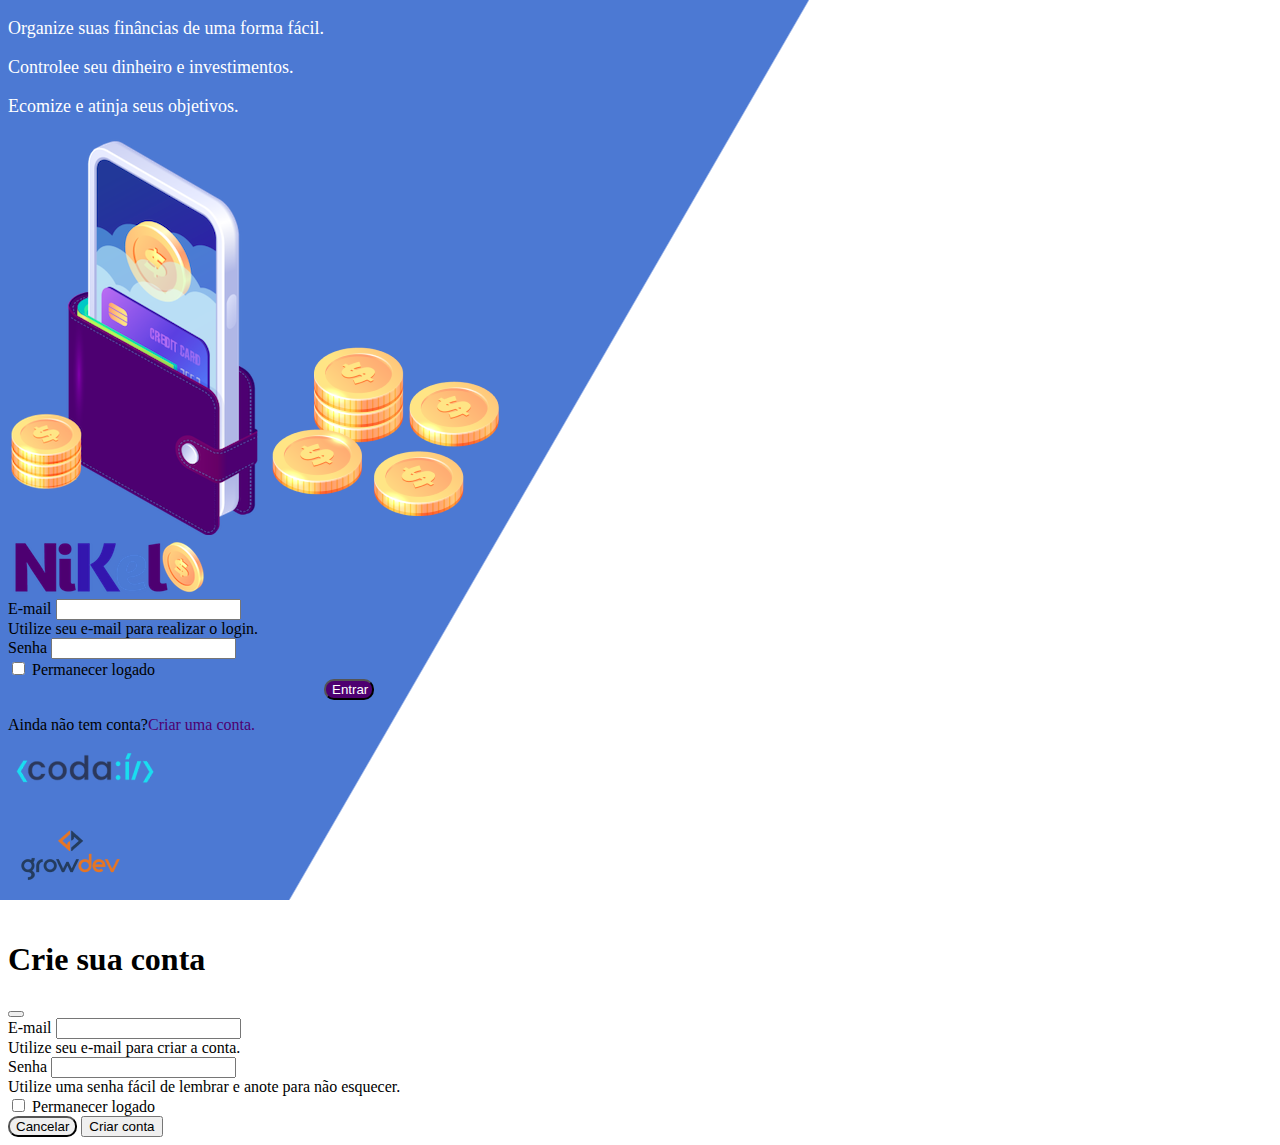
<file: public/index.html>
<!DOCTYPE html>
<html lang="pt">
<head>
    <meta charset="UTF-8">
    <meta http-equiv="X-UA-Compatible" content="IE=edge">
    <meta name="viewport" content="width=device-width, initial-scale=1.0">
    <title>Nikel</title>
    <link href="https://cdn.jsdelivr.net/npm/bootstrap@5.3.0-alpha3/dist/css/bootstrap.min.css" rel="stylesheet" integrity="sha384-KK94CHFLLe+nY2dmCWGMq91rCGa5gtU4mk92HdvYe+M/SXH301p5ILy+dN9+nJOZ" crossorigin="anonymous">
    <link rel="stylesheet" href="./css/styles.css">
</head>
<body id="login">
    <main>
        <div class="container">
            <div class="row vh-100">
                <div class="col d-flex justify-content-center my-5 flex-column">
                   <div class="text-login">
                        <p>Organize suas finâncias de uma forma fácil.</p>
                        <p>Controlee seu dinheiro e investimentos.</p>
                        <p>Ecomize e atinja seus objetivos.</p>
                   </div>
                   <div class="text-center">
                    <img src="./assets/images/pocket.png" alt="image pocket" class="img-fluid" srcset="">
                    <img src="./assets/images/coins.png" alt="image coins" class="img-fluid d-mone d-md-inline" srcset="">
                   </div> 
                </div>
                <div class="col d-flex justify-content-center my-5 flex-column">
                    <div class="container">
                        <div class="row">
                            <div class="col">
                                <div class="text-center mb-3">
                                    <img src="./assets/images/nikel-logo.png" alt="logo nikel" class="img-fluid" srcset="">
                                </div>
                            </div>
                        </div>
                        <div class="row">
                            <div class="col">
                                <form  id="login-form">
                                    <div class="mb-3">
                                    <label for="email-input" class="form-label">E-mail</label>
                                    <input type="email" class="form-control" id="email-input" aria-describedby="emailHelp" required>
                                    <div id="emailHelp" class="form-text">Utilize seu e-mail para realizar o login.</div>
                                    </div>
                                    <div class="mb-3">
                                    <label for="password-input" class="form-label">Senha</label>
                                    <input type="password" class="form-control" id="password-input" required>
                                    </div>
                                    <div class="mb-3 form-check">
                                    <input type="checkbox" class="form-check-input" id="session-check">
                                    <label class="form-check-label" for="session-check">Permanecer logado</label>
                                    </div>
                                    <button type="submit" class="btn button-login">Entrar</button>
                                </form>
                            </div>
                        </div>
                        <div class="row">
                            <div class="col">
                                <p class="text-center mt-2 form-text" data-bs-toggle="modal" 
                                data-bs-target="#register-modal">Ainda não tem conta?<span class="link-default">Criar uma conta.</span></p>
                            </div>
                        </div>
                        <div class="row">
                            <div class="col">
                                <div class="text-center mt-5">
                                    <img src="./assets/images/codai-logo.png" alt="" srcset="">
                                </div>
                            </div>
                        </div>
                        <div class="row">
                            <div class="col">
                                <div class="text-center">
                                    <img src="./assets/images/growdev-logo.png" alt="" srcset="">
                                </div>
                            </div>
                        </div>
                    </div>
                </div>
            </div>
        </div>
       
  
  <!-- Modal -->
  <div class="modal fade" id="register-modal" tabindex="-1" aria-labelledby="exampleModalLabel" aria-hidden="true">
    <div class="modal-dialog">
      <div class="modal-content">
        <div class="modal-header">
          <h1 class="modal-title fs-5" id="exampleModalLabel">Crie sua conta</h1>
          <button type="button" class="btn-close" data-bs-dismiss="modal" aria-label="Close"></button>
        </div>
        <form id="create-form">
            <div class="modal-body">
            
                <div class="mb-3">
                <label for="email-create-input" class="form-label">E-mail</label>
                <input type="email" class="form-control" id="email-create-input" aria-describedby="emailHelp" required>
                <div id="emailHelp" class="form-text">Utilize seu e-mail para criar a conta.</div>
                </div>
                <div class="mb-3">
                <label for="password-create-input" class="form-label">Senha</label>
                <input type="password" class="form-control" id="password-create-input" required>
                <div id="emailHelp" class="form-text">Utilize uma senha fácil de lembrar e anote para não esquecer.</div>
                </div>
                </div>
                <div class="mb-3 form-check">
                <input type="checkbox" class="form-check-input" id="exampleCheck1">
                <label class="form-check-label" for="exampleCheck1">Permanecer logado</label>
                </div>
               
            </div>
                <div class="modal-footer">
            <button type="button" class="btn btn-secondary button-cancel" data-bs-dismiss="modal">Cancelar</button>
          <button button type="button" class="btn btn-primary">Criar conta</button>
        </div>
        </form>
      </div>
    </div>
  </div>
    </main>

    <script src="https://cdn.jsdelivr.net/npm/bootstrap@5.3.0-alpha3/dist/js/bootstrap.bundle.min.js" integrity="sha384-ENjdO4Dr2bkBIFxQpeoTz1HIcje39Wm4jDKdf19U8gI4ddQ3GYNS7NTKfAdVQSZe" crossorigin="anonymous"></script>
    <script src="./js/index.js"></script>
</body>
</html>
</file>
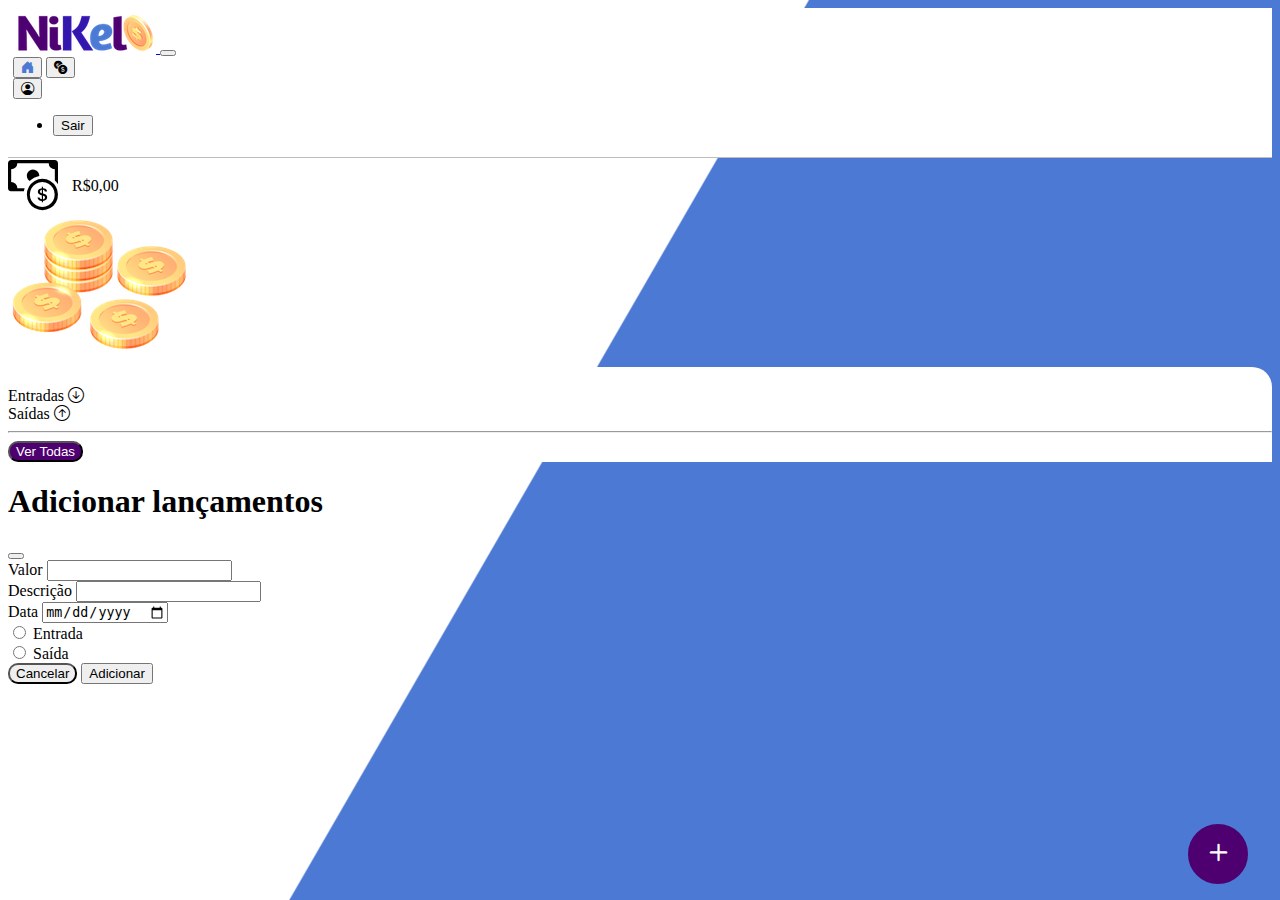
<file: public/home.html>
<!DOCTYPE html>
<html lang="pt">
<head>
    <meta charset="UTF-8">
    <meta http-equiv="X-UA-Compatible" content="IE=edge">
    <meta name="viewport" content="width=device-width, initial-scale=1.0">
    <title>Nikel - Home</title>
    <link href="https://cdn.jsdelivr.net/npm/bootstrap@5.3.0-alpha3/dist/css/bootstrap.min.css" rel="stylesheet" integrity="sha384-KK94CHFLLe+nY2dmCWGMq91rCGa5gtU4mk92HdvYe+M/SXH301p5ILy+dN9+nJOZ" crossorigin="anonymous">
    <link rel="stylesheet" href="https://cdn.jsdelivr.net/npm/bootstrap-icons@1.10.5/font/bootstrap-icons.css">
    <link rel="stylesheet" href="./css/styles.css">
</head>
<body id="app">
    <header>
        <nav class="navbar navbar-expand bg-body-white">
            <div class="container-fluid">
              <a class="navbar-brand" href="#">
                <img src="./assets/images/nikel-small-logo.png" alt="logo nikel" class="img-fluid" srcset="">    
            </a>
              <button class="navbar-toggler" type="button" data-bs-toggle="collapse" data-bs-target="#navbarSupportedContent" aria-controls="navbarSupportedContent" aria-expanded="false" aria-label="Toggle navigation">
                <span class="navbar-toggler-icon"></span>
              </button>
              <div class="collapse navbar-collapse justify-content-end" id="navbarSupportedContent">
                <div class="d-flex menu">
                    <a href="home.html"><button class="btn" type="button"><i class="bi bi-house-door-fill color-secondary fs-4"></i></button></a>
                    <a href="transaction.html"><button class="btn" type="button"><i class="bi bi-currency-exchange fs-4"></i></button></a>
                    
                    <div class="dropdown">
                        <button class="btn" type="button" data-bs-toggle="dropdown" aria-expanded="false">
                            <i class="bi bi-person-circle fs-4"></i>
                        </button>
                        <ul class="dropdown-menu logout">
                          <li><button class="dropdown-item" id="button-logout">Sair</button></li>
                          
                        </ul>
                      </div>
                </div>
                
              </div>
            </div>
          </nav>
    </header>
    <main>
        <div class="container-lg">
            <div class="row">
                <div class="col d-flex mt-4 justify-content-start allign-items-center">
                <i class="bi bi-cash-coin coloor-primary icon-detail"></i>
                <span class="fs-2" id="total">R$0,00</span>
                </div>
                <div class="col d-flex mt-4 justify-content-end">
                <div class="text-center">
                    <img src="./assets/images/coins-small.png" alt="image coins" srcset="">
                </div>
                </div>
            </div>
            <div class="row">
                <div class="col-12 info shadow-lg">
                    <div class="container">
                        <div class="row">
                            <div class="col-6">
                               <span class="fs-4">Entradas <i class="bi bi-arrow-down-circle fs-2 allign-middle"></i></span> 
                            </div>
                            <div class="col-6">
                               <span class="fs-4">Saídas <i class="bi bi-arrow-up-circle fs-2 allign-middle"></i></span> 
                            </div>
                            <div class="col-12 my-2">
                                <hr>
                            </div>
                        </div>
                        <div class="row">
                            <div class="col-6">
                                <div class="container p-0" id="cash-in-list">
                                    
                                </div>
                            </div>
                                <div class="col-6">
                                    <div class="container p-0" id="cash-out-list">
                                        
                                            </div>
                                        </div>
                                    </div>
                                </div>
                                <div class="col-12 mb-4">
                                    <button type="button" class="btn button-default" id="transactions-button" >Ver Todas</button>
                                </div>

                                
                            
                        </div>
                    </div>
                </div>
            </div>
            <button class="btn button-float"data-bs-toggle="modal" data-bs-target="#transaction-modal"><i class="bi bi-plus"></i></button>
        </div>

        <div class="modal fade" id="transaction-modal" tabindex="-1" aria-labelledby="exampleModalLabel" aria-hidden="true">
            <div class="modal-dialog">
              <div class="modal-content">
                <div class="modal-header">
                  <h1 class="modal-title fs-5" id="exampleModalLabel">Adicionar lançamentos</h1>
                  <button type="button" class="btn-close" data-bs-dismiss="modal" aria-label="Close"></button>
                </div>
                <form id="transaction-form">
                    <di class="modal-body">
                    
                    <div class="mb-3">
                        <label for="value-input" class="form-label">Valor</label>
                        <input type="number" step="any"class="form-control" id="value-input" aria-describedby="emailHelp">
                    </div>  
                        <div class="mb-3">
                            <label for="description-input" class="form-label">Descrição</label>
                            <input type="text" class="form-control" id="description-input" required>
                        </div>
                        <div class="mb-3">
                            <label for="date-input" class="form-label">Data</label>
                            <input type="date" class="form-control" id="date-input" re>
                        </div>
                        <div class="mb-3">
                            <div class="form-check form-check-inline">
                                <input class="form-check-input" type="radio" name="type-imput" id="inlineRadio1" value="1" checkked>
                                <label class="form-check-label" for="inlineRadio1">Entrada</label>
                              </div>
                              <div class="form-check form-check-inline">
                                <input class="form-check-input" type="radio" name="type-imput" id="inlineRadio2" value="2">
                                <label class="form-check-label" for="inlineRadio2">Saída</label>
                              </div>
                              
                        </div>

                        
                    </div>
                        <div class="modal-footer">
                    <button type="button" class="btn btn-secondary button-cancel" data-bs-dismiss="modal">Cancelar</button>
                  <button button type="button" class="btn btn-primary">Adicionar</button>
                </div>
                </form>
              </div>
            </div>

    </main>

    <script src="https://cdn.jsdelivr.net/npm/bootstrap@5.3.0-alpha3/dist/js/bootstrap.bundle.min.js" 
    integrity="sha384-ENjdO4Dr2bkBIFxQpeoTz1HIcje39Wm4jDKdf19U8gI4ddQ3GYNS7NTKfAdVQSZe" 
    crossorigin="anonymous"></script>
    <script scr="./js/home.js">

    </script>
</body>
</html>
</file>
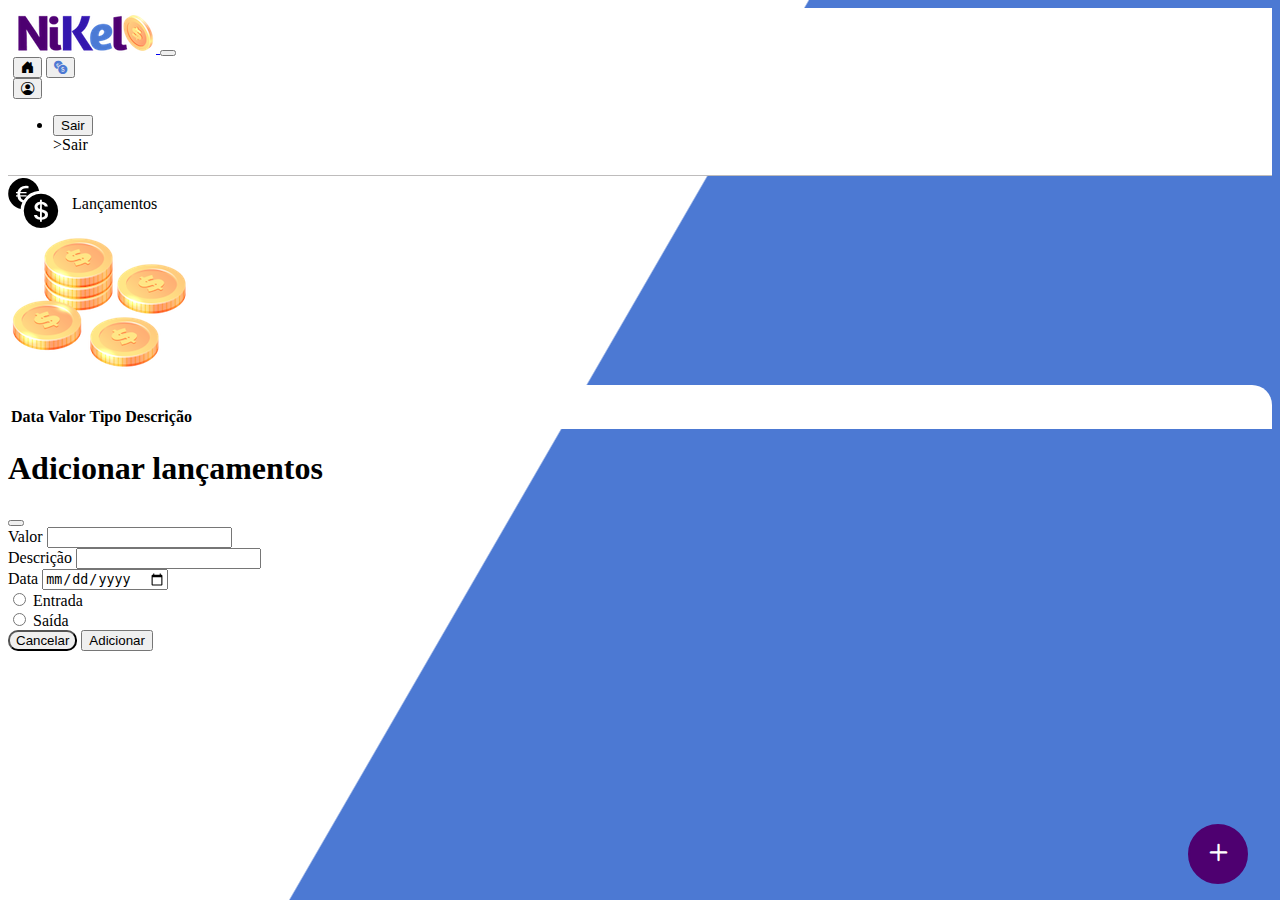
<file: public/transaction.html>
<!DOCTYPE html>
<html lang="pt">
<head>
    <meta charset="UTF-8">
    <meta http-equiv="X-UA-Compatible" content="IE=edge">
    <meta name="viewport" content="width=device-width, initial-scale=1.0">
    <title>Nikel - Lançamentos</title>
    <link href="https://cdn.jsdelivr.net/npm/bootstrap@5.3.0-alpha3/dist/css/bootstrap.min.css" rel="stylesheet" integrity="sha384-KK94CHFLLe+nY2dmCWGMq91rCGa5gtU4mk92HdvYe+M/SXH301p5ILy+dN9+nJOZ" crossorigin="anonymous">
    <link rel="stylesheet" href="https://cdn.jsdelivr.net/npm/bootstrap-icons@1.10.5/font/bootstrap-icons.css">
    <link rel="stylesheet" href="./css/styles.css">
</head>
<body id="app">
    <header>
        <nav class="navbar navbar-expand bg-body-white">
            <div class="container-fluid">
              <a class="navbar-brand" href="#">
                <img src="./assets/images/nikel-small-logo.png" alt="logo nikel" class="img-fluid" srcset="">    
            </a>
              <button class="navbar-toggler" type="button" data-bs-toggle="collapse" data-bs-target="#navbarSupportedContent" aria-controls="navbarSupportedContent" aria-expanded="false" aria-label="Toggle navigation">
                <span class="navbar-toggler-icon"></span>
              </button>
              <div class="collapse navbar-collapse justify-content-end" id="navbarSupportedContent">
                <div class="d-flex menu">
                    <a href="home.html"><button class="btn" type="button"><i class="bi bi-house-door-fill fs-4"></i></button></a>
                    <a href="transaction.html"><button class="btn" type="button"><i class="bi bi-currency-exchange color-secondary fs-4"></i></button></a>
                    
                    <div class="dropdown">
                        <button class="btn" type="button" data-bs-toggle="dropdown" aria-expanded="false">
                            <i class="bi bi-person-circle fs-4"></i>
                        </button>
                        <ul class="dropdown-menu logout" aria-tabelledy="grouupMenuButton1">
                          <li><button class="dropdown-item" id="button-logout">Sair</button></li>>Sair</li>
                          
                        </ul>
                      </div>
                </div>
                
              </div>
            </div>
          </nav>
    </header>
    <main>
        <div class="container-lg">
            <div class="row">
                <div class="col d-flex mt-4 justify-content-start allign-items-center">
                <i class="bi bi-currency-exchange coloor-primary icon-detail"></i>
                <span class="fs-2">Lançamentos</span>
                </div>
                <div class="col d-flex mt-4 justify-content-end">
                <div class="text-center">
                    <img src="./assets/images/coins-small.png" alt="image coins" srcset="">
                </div>
                </div>
            </div>
            <div class="row">
                <div class="col-12 info shadow-lg">
                    <div class="container">
                        <div class="row">
                            <div class="col">
                                <table class="table">
                                    <thead>
                                      <tr>
                                        <th scope="col">Data</th>
                                        <th scope="col">Valor</th>
                                        <th scope="col">Tipo</th>
                                        <th scope="col">Descrição</th>
                                      </tr>
                                    </thead>
                                    <tbody id="transactions-list">
                                                                          
                                    </tbody>
                                  </table>
                            
                            </div>
                        </div>
                        
                    </div>
                </div>
            </div>
          </div>
          <button class="btn button-float"data-bs-toggle="modal" data-bs-target="#transaction-modal"><i class="bi bi-plus"></i></button>
      </div>

        </div>

        <div class="modal fade" id="transaction-modal" tabindex="-1" aria-labelledby="exampleModalLabel" aria-hidden="true">
          <div class="modal-dialog">
            <div class="modal-content">
              <div class="modal-header">
                <h1 class="modal-title fs-5" id="exampleModalLabel">Adicionar lançamentos</h1>
                <button type="button" class="btn-close" data-bs-dismiss="modal" aria-label="Close"></button>
              </div>
              <form id="transaction-form">
                  <di class="modal-body">
                  
                  <div class="mb-3">
                      <label for="value-input" class="form-label">Valor</label>
                      <input type="number" step="any" class="form-control" id="value-input" aria-describedby="emailHelp">
                  </div>  
                      <div class="mb-3">
                          <label for="description-input" class="form-label">Descrição</label>
                          <input type="text" class="form-control" id="description-input">
                      </div>
                      <div class="mb-3">
                          <label for="date-input" class="form-label">Data</label>
                          <input type="date" class="form-control" id="date-input">
                      </div>
                      <div class="mb-3">
                          <div class="form-check form-check-inline">
                              <input class="form-check-input" type="radio" name="type-imput" id="inlineRadio1" value="1" checkked>
                              <label class="form-check-label" for="inlineRadio1">Entrada</label>
                            </div>
                            <div class="form-check form-check-inline">
                              <input class="form-check-input" type="radio" name="type-imput" id="inlineRadio2" value="2">
                              <label class="form-check-label" for="inlineRadio2">Saída</label>
                            </div>
                            
                      </div>

                      
                  </div>
                      <div class="modal-footer">
                  <button type="button" class="btn btn-secondary button-cancel" data-bs-dismiss="modal">Cancelar</button>
                <button button type="button" class="btn btn-primary">Adicionar</button>
              </div>
              </form>
            </div>
          </div>

    </main>

    <script src="https://cdn.jsdelivr.net/npm/bootstrap@5.3.0-alpha3/dist/js/bootstrap.bundle.min.js" 
    integrity="sha384-ENjdO4Dr2bkBIFxQpeoTz1HIcje39Wm4jDKdf19U8gI4ddQ3GYNS7NTKfAdVQSZe" 
    crossorigin="anonymous"></script>
    <script src="./js/transactions.js"></script>
</body>
</html>
</file>
<file: public/css/styles.css>
#login{
    background: linear-gradient(120deg, #4c79d3 44.9%, #ffff 45%) no-repeat fixed ;
}

#app {
    background: linear-gradient(120deg, #ffff 44.9%, #4c79d3 45%) no-repeat fixed ;
}

header {
    border-bottom: 1px solid #bebcbc;
    padding: 5px;
    background-color: white;
}
 
.color-primary {
color: #4e0070;
}

.color-secondary {
color: #4c79d3;
}

.icon-detail {
    font-size: 50px;
    margin-right: 10px;
    vertical-align: middle;
}

.text-login{
    color: white;
    font-size: 18px;
    font-weight: 500;
}

.coins {
    position: absolute;
    bottom: 100px;
}

.button-login {
border-radius: 10px;
background-color: #4e0070;
color: white;
width: 50px;
margin: 0 25%;
}

.button-default {
    border-radius: 10px;
    background-color: #4e0070;
    color: #ffffff;
}
.button-cancel {
border-radius: 10px;
}

.button-float {
    border-radius: 100%;
    height: 60px;
    width: 60px;
    position: fixed;
    padding: 0 !important;
    bottom: 1rem;
    right: 2rem;
    font-size: 35px;
    border: 2px solid #4e0070;
    background-color: #4e0070;
    color: #ffffff;
}

.button-float:hover {
    border: 2px solid #4c79d3;
    background-color: #ffffff;
    color: #4c79d3;
}

.button-login:hover, .button-default:hover {
    background: #4c79d3;
    color: white;
}

.link-default{
    color: #4e0070;
    cursor: pointer;
}

.link-default:hover {
    color: #4c79d3;
}

.info {
    background-color: #ffffff;
    border-radius: 20px 20px 0px 0px;
    padding: 20px 0px 0px 0px;
}

.logout{
    min-width: 5rem !important;
}

.menu {
    margin-right: 20px;
}

function .logout() {
    session.Storage.removeItem("logged");
    localStorage.removeItem("session");

    window.locaction.href = "index.html"
}
</file>
